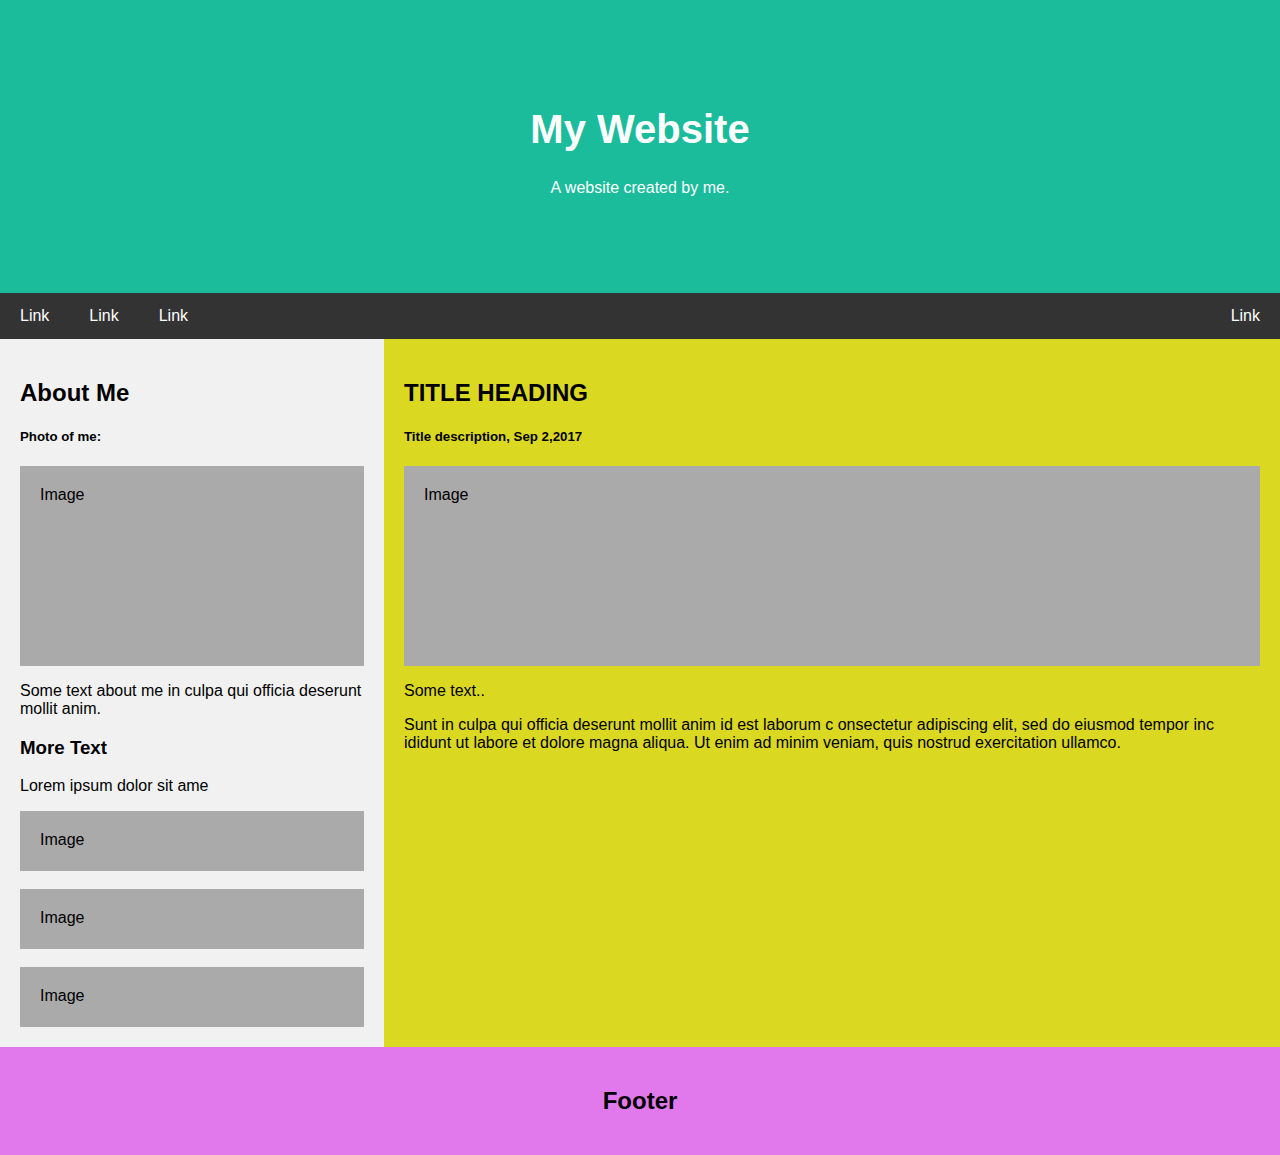
<file: index.html>
<!DOCTYPE html>
<html lang="en">
<head>
    <meta charset="UTF-8">
    <meta name="viewport" content="width=device-width, initial-scale=1.0">
    <title>Pratice 2</title>
    <link rel="stylesheet" href="style.css">
</head>
<body>
    <header>
        <h1>My Website</h1>
        <p>A website created by me.</p>
    </header>
    <div class="navbar">
        <a href="#">Link</a>
        <a href="#">Link</a>
        <a href="#">Link</a>
        <a href="#" class="right">Link</a>
    </div>
    <div class="row">
        <div class="side">
            <h2>About Me</h2>
            <h5>Photo of me:</h5>
            <div class="fakeimg" style="height:200px;">Image</div>
            <p>Some text about me in culpa qui officia deserunt mollit anim.</p>
            <h3>More Text</h3>
            <p>Lorem ipsum dolor sit ame</p>
            <div class="fakeimg" style="height:60px;">Image</div>
            <br>
            <div class="fakeimg" style="height:60px;">Image</div>
            <br>
            <div class="fakeimg" style="height:60px;">Image</div>
        </div>
            <div class="main">
                <h2>TITLE HEADING</h2>
                <h5>Title description, Sep 2,2017</h5>
                <div class="fakeimg" style="height:200px;">Image</div>
                <p>Some text..</p>
                <p>Sunt in culpa qui officia deserunt mollit anim id est laborum c
                    onsectetur adipiscing elit, sed do eiusmod tempor inc
                    ididunt ut labore et dolore magna
                     aliqua. Ut enim ad minim veniam, quis nostrud
                      exercitation ullamco.
                </p>
            </div>

        
    </div>
    <div class="footer">
    <h2>Footer</h2>    </div>
</body>
</html>
</file>
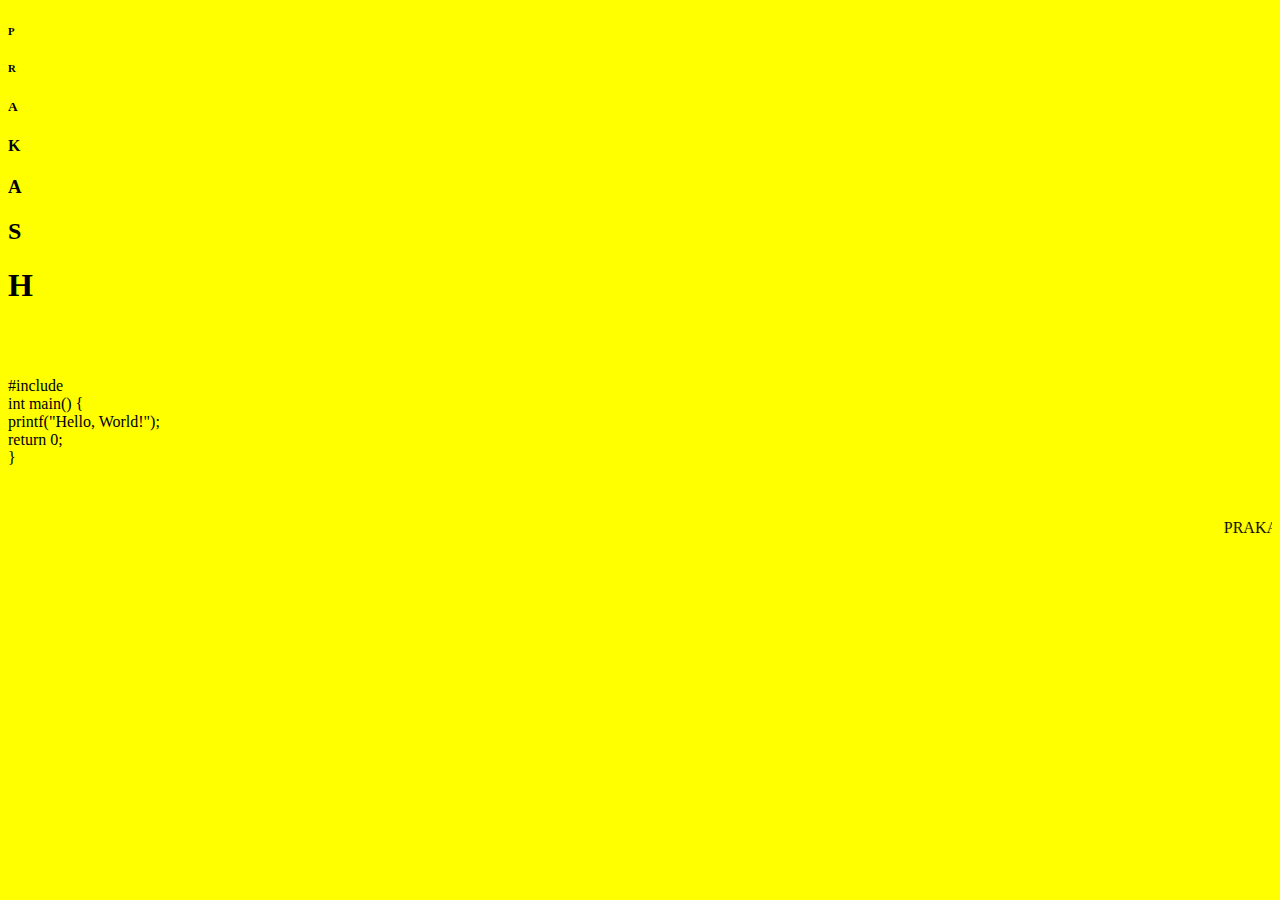
<file: h1.html>
<!DOCTYPE html>
<html lang="en">
<head>
    <meta charset="UTF-8">
    <meta name="viewport" content="width=device-width, initial-scale=1.0">
    <title>Prakash&19BCE2033</title>
</head>
<body bgcolor="yellow">
    <h6>P</h6>
    <h6>R</h6>
    <h5>A</h5>
    <h4>K</h4>
    <h3>A</h3>
    <h2>S</h2>
    <h1>H</h1>

    <br><br>
    <p>
        #include <stdio.h>
            <br>
            int main() {
                <br>
               printf("Hello, World!");
               <br>
               return 0;
               <br>
            }
            <br>
    </p>
    <br><br>
    <marquee behavior="" direction="">PRAKASH KUMAR YADAVA</marquee>
</body>
</html>
</file>
<file: style.css>
* {
  box-sizing: border-box;
}

/* Style the body */
body {
  font-family: Arial, Helvetica, sans-serif;
  margin: 0;
  
}
header{
    padding: 80px;
    text-align: center;
    background-color:#1abc9c;
    color: white;
}
header h1{
    font-size: 40px;
}
.navbar{
    overflow: hidden;
    background-color: #333;

}
.navbar a{
    float: left;
    display: block;
    color: white;
    text-align: center;
    padding: 14px 20px;
    text-decoration: none;

}
.navbar a.right{
    float: right;

}
.navbar a:hover{
    background-color: #ddd;
    color: black;
}
.row{
    display: flex;
    flex-wrap: wrap;
    background-color: #dbd821;
}
.side{
    flex: 30%;
    background-color: #f1f1f1;
    padding: 20px;
}
.main{
    flex: 70%;
    
    padding: 20px;

}
.fakeimg{
    background-color: #aaa;
    width: 100%;
    padding: 20px;
}
.footer{
    padding: 20px;
    text-align: center;
    background-color: rgba(223, 110, 233, 0.931);
}
@media screen and (max-width:700px){
    .row{
        flex-direction: column;
    }
}
@media screen and (max-width:400px){
    .navbar a{
        float: none;
        width: 100%;
    }
}
</file>
